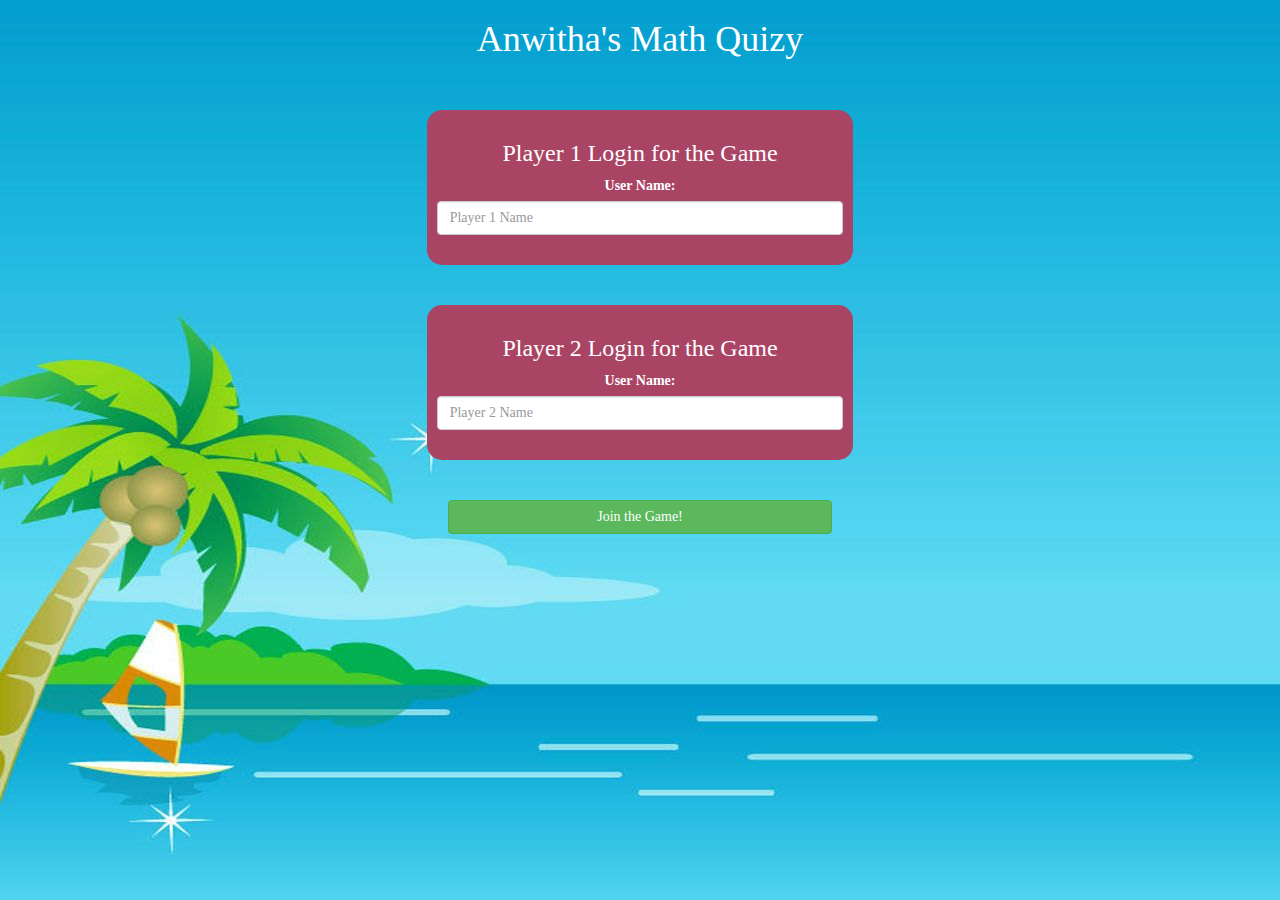
<file: index.html>
<!DOCTYPE html>
<html>
<head>
	<title>The Math Quiz Game!</title>

<meta name="viewport" content="width=device-width, initial-scale=1">
<link rel="stylesheet" href="https://maxcdn.bootstrapcdn.com/bootstrap/3.4.0/css/bootstrap.min.css">
<script src="https://ajax.googleapis.com/ajax/libs/jquery/3.4.1/jquery.min.js"></script>
<script src="https://maxcdn.bootstrapcdn.com/bootstrap/3.4.0/js/bootstrap.min.js"></script>

<link rel="stylesheet" type="text/css" href="game.css">

<script src="quiz_game_login.js"></script>
</head>
<body background="sea.jpg">

<center>
<h1> Anwitha's Math Quizy</h1>
<br>
<br>
<div class="col-lg-4 col-sm-8 col-xs-11 login_div1">
	<h3>Player 1 Login for the Game</h3>
	<label>User Name:</label>
	<input type="text" id="player1_name_input"
	class="form-control" placeholder="Player 1 Name">
    <br>
</div>

<br> 
<br>
<div class="col-lg-4 col-sm-8 col-xs-11 login_div1">
	<h3>Player 2 Login for the Game</h3>
	<label>User Name:</label>
	<input type="text" id="player2_name_input"
	class="form-control" placeholder="Player 2 Name">
    <br>
	</div>

	<br>
	<br>
	<button style="width:30%" class="btn btn-success" onclick="addUser()"> Join the Game!</button>
	</center>
    
</body>
</html>
</file>
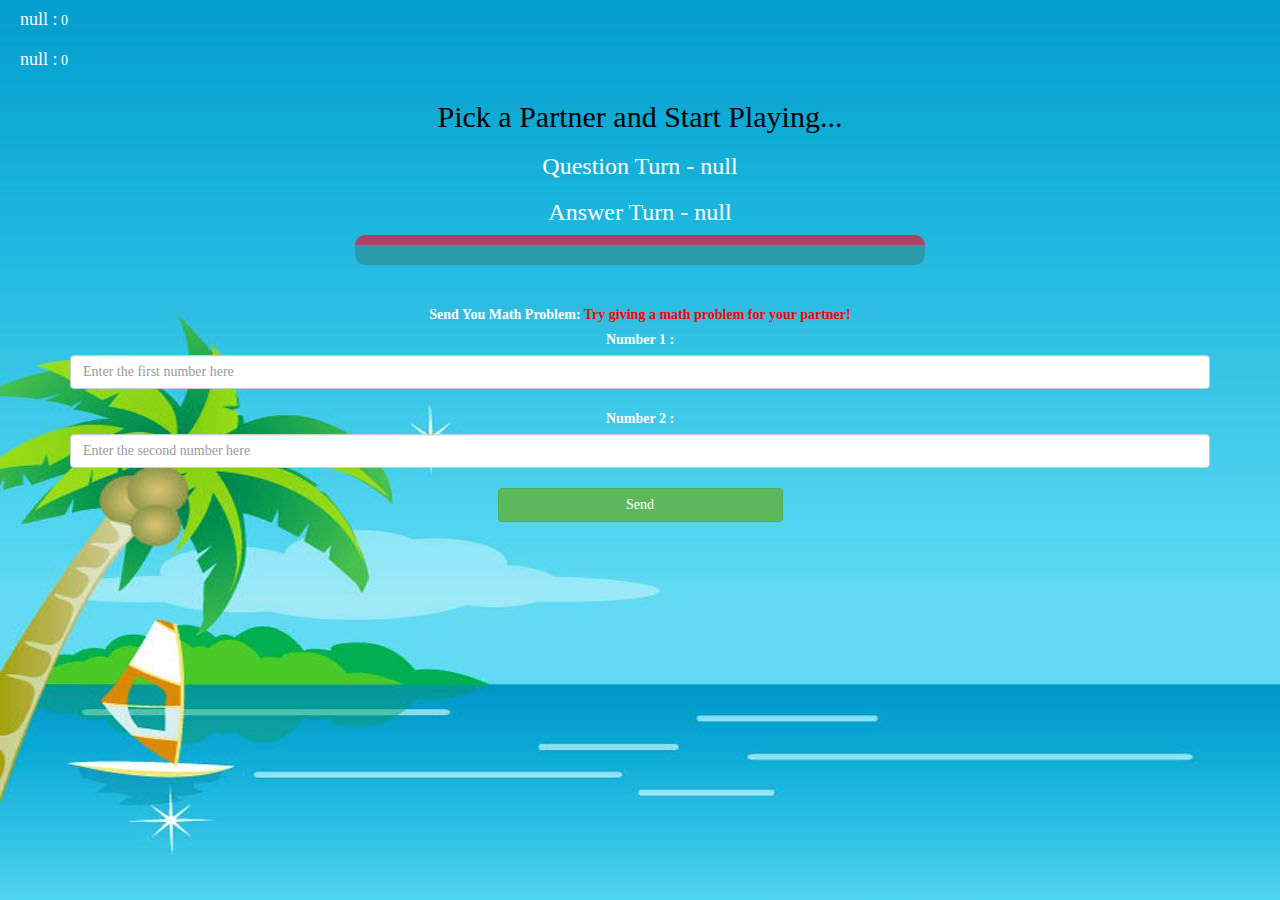
<file: math_game_page.html>
<!DOCTYPE html>
<html>
<head>
	<title>Let's Do Some Math!</title>

<meta name="viewport" content="width=device-width, initial-scale=1">
<link rel="stylesheet" href="https://maxcdn.bootstrapcdn.com/bootstrap/3.4.0/css/bootstrap.min.css">
<script src="https://ajax.googleapis.com/ajax/libs/jquery/3.4.1/jquery.min.js"></script>
<script src="https://maxcdn.bootstrapcdn.com/bootstrap/3.4.0/js/bootstrap.min.js"></script>

<link rel="stylesheet" type="text/css" href="game.css">
</head>
<body background="sea.jpg">
<h4 id="player1_name"></h4> <span id="player1_score"></span>
<br>
<h4 id="player2_name"></h4> <span id="player2_score"></span>

<div class="container">
	<center>
		<h2 style="color: black;">Pick a Partner and Start Playing...</h2>
        <h3 id="player_question"></h3>
		<h3 id="player_answer"></h3>
		<div id="output" class="col-lg-6"></div>


		<br>
		<br>

		<label>Send You Math Problem: <b style="color: red">Try giving a math problem for your partner! </b></label>
		<br>
		<label>Number 1 : </label>
        <input type="number" id="number1" class="form-control" placeholder="Enter the first number here">
		<br>
		<label>Number 2 : </label>
        <input type="number" id="number2" class="form-control" placeholder="Enter the second number here">
		<br>
		<button onclick="send()" class="btn btn-success" style="width:25%">Send</button>
		<br>

	</center>
</div>

<script src="game_page.js"></script>
</body>
</html>
</file>
<file: game.css>
body
{
	font-family: cursive;
	color: white;
}
label {

}

	.login_div1 , .login_div2
	{
		background: 	#AA4465;;
		padding: 10px;
		float: none;
		border-radius: 15px;
	}


#player1_name , #player2_name
{
	display: inline-block;
	margin-left: 20px;
}
#word
{
	width: 60%;
}
#word_display
{
	letter-spacing: 5px;
}
#output
{
background: rgb(42, 155, 170);
border-radius: 10px;
border-top: 10px solid #AA4465;
padding: 10px;
float: none;
text-align: left;
}
#input_check_box
{
	background-color: darksalmon;
}
</file>
